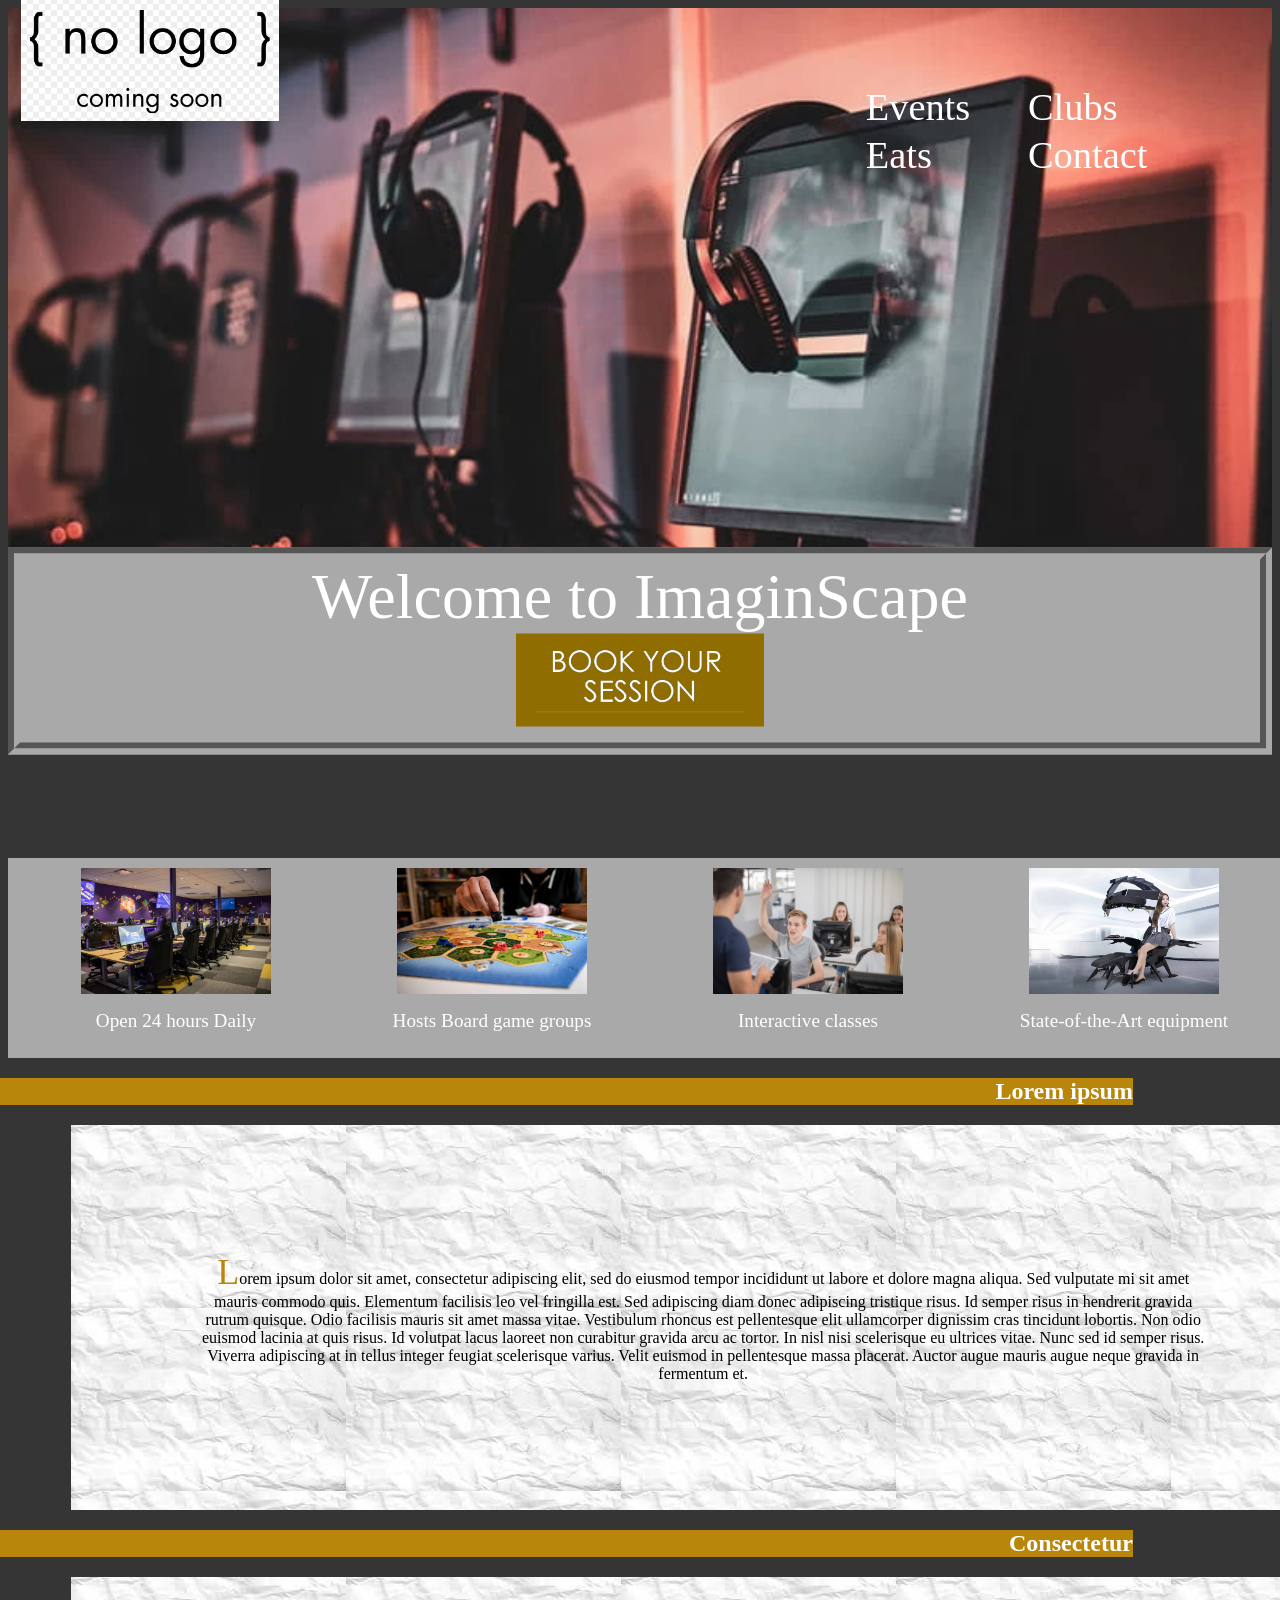
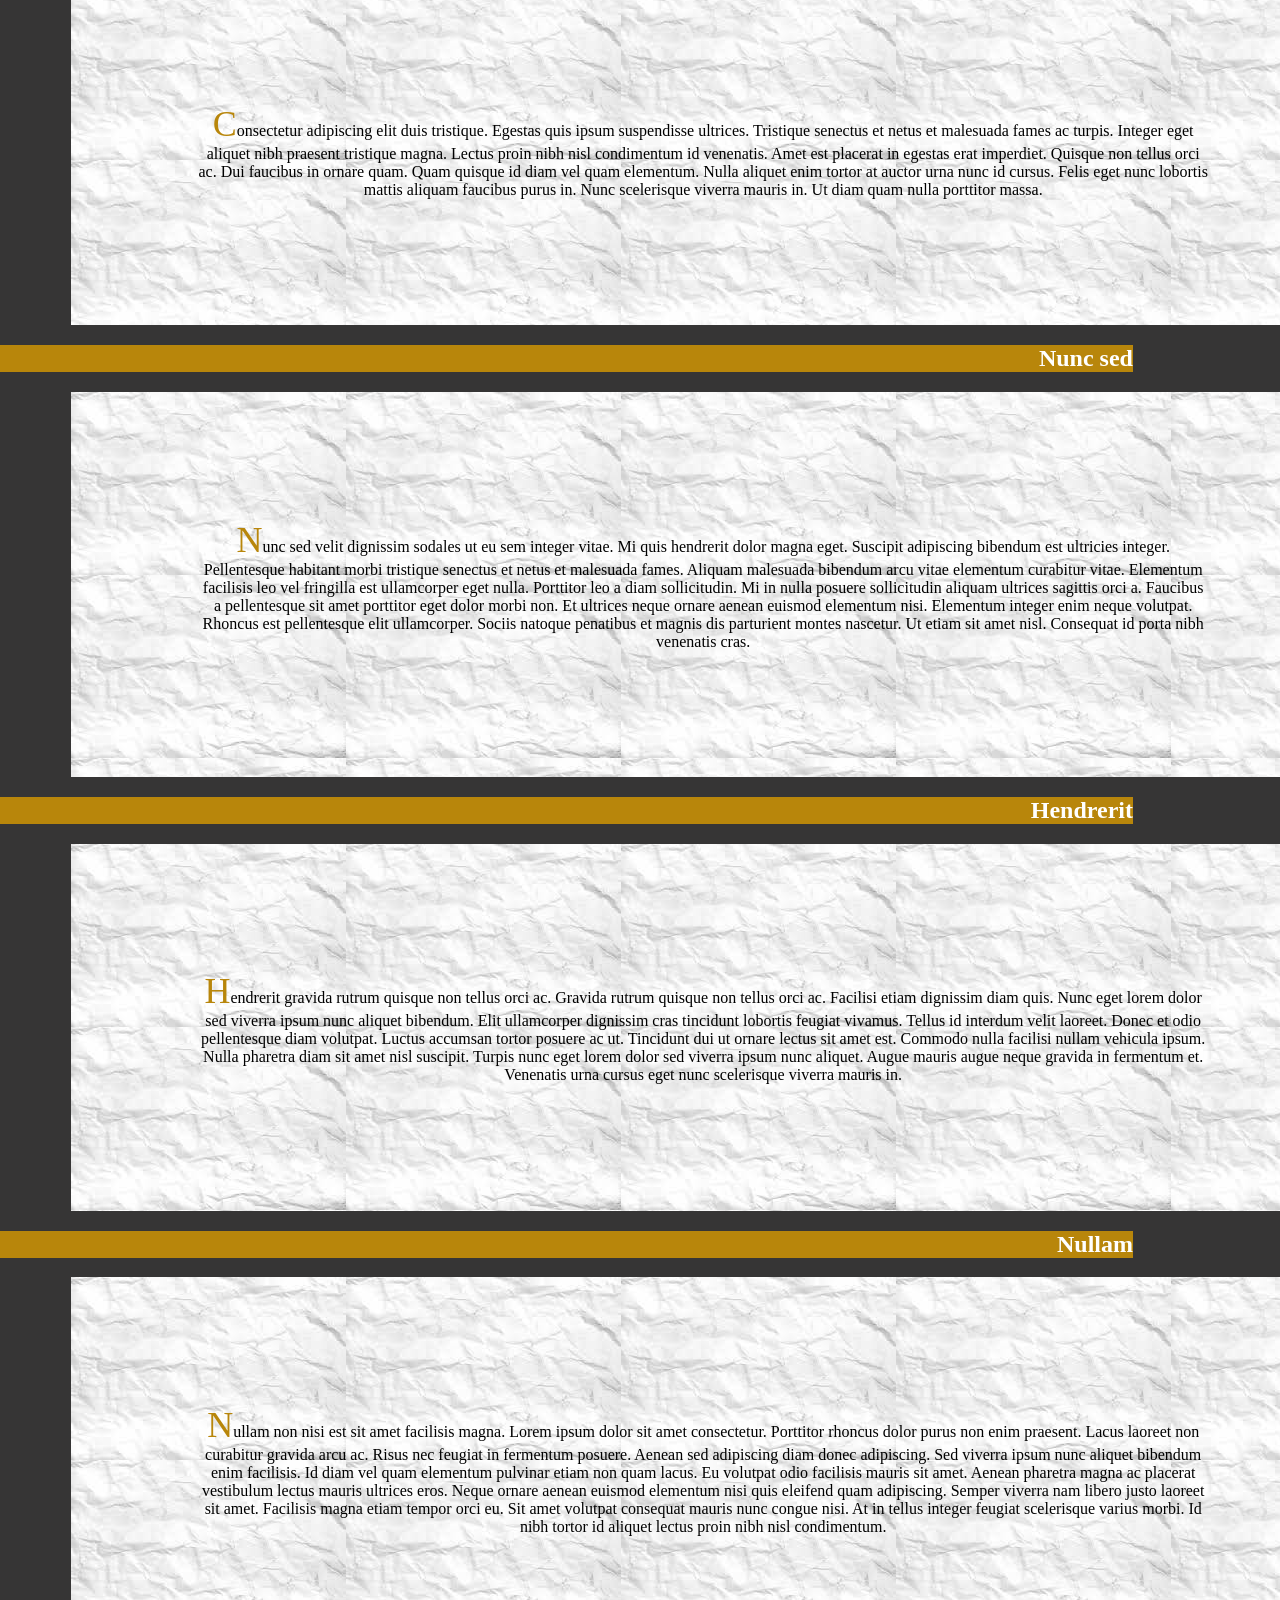
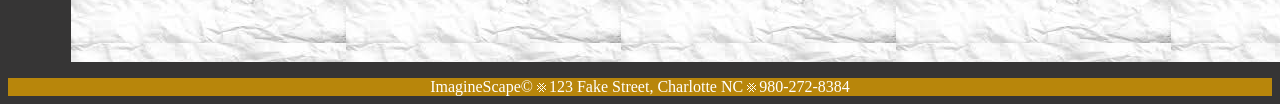
<file: index.html>
<!doctype html>
<html>
<head>
<meta charset="utf-8">
<meta name="viewport" content="width=device-width, initial-scale=1"/>	
<title>ImaginScape Home</title>

<link href="iSGenLayout.css" rel="stylesheet"/>
</head>
	
<header>
</header>
	
<body>

<div class="homeBG">
	<div class = "logo"><a href="index.html"><img src="iSLogo.jpg" alt="where a logo would be" style="width:30%;" align="left"></a></div>
	<img src="scapeCafe.jpg" alt="Gaming Cafe" style="width:100%">
	
	<nav class="hor">
		<ul>
			<li><a href="iSEvents.html">Events</a></li>
			<li><a href = "iSClub.html">Clubs</a></li>
			<li><a href="iSMenu.html">Eats</a></li>
			<li><a href="iSContact.html">Contact</a></li>
		</ul>
	</nav>	
	
	

<div class="welcome">Welcome to ImaginScape<br>
<a href="iSContact.html"><img src="iSSessionB.jpg" alt="clickable home linked button" style="width:20%;"/></a>
</div>
	
<div class="content">
	<section>
	<img src="iSStations.jpg" alt="computer stations" style="height:70%">
	<footer>Open 24 hours Daily</footer>
	</section>
	<section>
	<img src="iSBoard.jpg" alt="board games" style="height:70%">
	<footer>Hosts Board game groups</footer>
	</section>
	<section>
	<img src="iSClasses.jpg" alt="getting taught" style="height:70%">
	<footer>Interactive classes</footer>
	</section>
	<section>
	<img src="iSElite.jpg" alt="wall-e equipment" style="height:70%">
	<footer>State-of-the-Art equipment</footer>
	</section>	
</div>	
</div>
<aside><h2>Lorem ipsum</h2></aside>
<p> 
	Lorem ipsum dolor sit amet, consectetur adipiscing elit, sed do eiusmod tempor incididunt ut labore et dolore magna aliqua. Sed vulputate mi sit amet mauris commodo quis. Elementum facilisis leo vel fringilla est. Sed adipiscing diam donec adipiscing tristique risus. Id semper risus in hendrerit gravida rutrum quisque. Odio facilisis mauris sit amet massa vitae. Vestibulum rhoncus est pellentesque elit ullamcorper dignissim cras tincidunt lobortis. Non odio euismod lacinia at quis risus. Id volutpat lacus laoreet non curabitur gravida arcu ac tortor. In nisl nisi scelerisque eu ultrices vitae. Nunc sed id semper risus. Viverra adipiscing at in tellus integer feugiat scelerisque varius. Velit euismod in pellentesque massa placerat. Auctor augue mauris augue neque gravida in fermentum et.
</p>
	<aside><h2>Consectetur</h2></aside>
<p> 
	Consectetur adipiscing elit duis tristique. Egestas quis ipsum suspendisse ultrices. Tristique senectus et netus et malesuada fames ac turpis. Integer eget aliquet nibh praesent tristique magna. Lectus proin nibh nisl condimentum id venenatis. Amet est placerat in egestas erat imperdiet. Quisque non tellus orci ac. Dui faucibus in ornare quam. Quam quisque id diam vel quam elementum. Nulla aliquet enim tortor at auctor urna nunc id cursus. Felis eget nunc lobortis mattis aliquam faucibus purus in. Nunc scelerisque viverra mauris in. Ut diam quam nulla porttitor massa.
	
</p>
	<aside><h2>Nunc sed</h2></aside>
<p> 
	Nunc sed velit dignissim sodales ut eu sem integer vitae. Mi quis hendrerit dolor magna eget. Suscipit adipiscing bibendum est ultricies integer. Pellentesque habitant morbi tristique senectus et netus et malesuada fames. Aliquam malesuada bibendum arcu vitae elementum curabitur vitae. Elementum facilisis leo vel fringilla est ullamcorper eget nulla. Porttitor leo a diam sollicitudin. Mi in nulla posuere sollicitudin aliquam ultrices sagittis orci a. Faucibus a pellentesque sit amet porttitor eget dolor morbi non. Et ultrices neque ornare aenean euismod elementum nisi. Elementum integer enim neque volutpat. Rhoncus est pellentesque elit ullamcorper. Sociis natoque penatibus et magnis dis parturient montes nascetur. Ut etiam sit amet nisl. Consequat id porta nibh venenatis cras.
	
</p>
	<aside><h2>Hendrerit</h2></aside>
<p> 
	Hendrerit gravida rutrum quisque non tellus orci ac. Gravida rutrum quisque non tellus orci ac. Facilisi etiam dignissim diam quis. Nunc eget lorem dolor sed viverra ipsum nunc aliquet bibendum. Elit ullamcorper dignissim cras tincidunt lobortis feugiat vivamus. Tellus id interdum velit laoreet. Donec et odio pellentesque diam volutpat. Luctus accumsan tortor posuere ac ut. Tincidunt dui ut ornare lectus sit amet est. Commodo nulla facilisi nullam vehicula ipsum. Nulla pharetra diam sit amet nisl suscipit. Turpis nunc eget lorem dolor sed viverra ipsum nunc aliquet. Augue mauris augue neque gravida in fermentum et. Venenatis urna cursus eget nunc scelerisque viverra mauris in.
	
</p>
	<aside><h2>Nullam</h2></aside>
<p> 
	Nullam non nisi est sit amet facilisis magna. Lorem ipsum dolor sit amet consectetur. Porttitor rhoncus dolor purus non enim praesent. Lacus laoreet non curabitur gravida arcu ac. Risus nec feugiat in fermentum posuere. Aenean sed adipiscing diam donec adipiscing. Sed viverra ipsum nunc aliquet bibendum enim facilisis. Id diam vel quam elementum pulvinar etiam non quam lacus. Eu volutpat odio facilisis mauris sit amet. Aenean pharetra magna ac placerat vestibulum lectus mauris ultrices eros. Neque ornare aenean euismod elementum nisi quis eleifend quam adipiscing. Semper viverra nam libero justo laoreet sit amet. Facilisis magna etiam tempor orci eu. Sit amet volutpat consequat mauris nunc congue nisi. At in tellus integer feugiat scelerisque varius morbi. Id nibh tortor id aliquet lectus proin nibh nisl condimentum.
	
</p>	
<footer class = "main">
	ImagineScape&#169&#10803;123 Fake  Street, Charlotte NC&#10803;980-272-8384
</footer>	
</body>
</html>
</file>
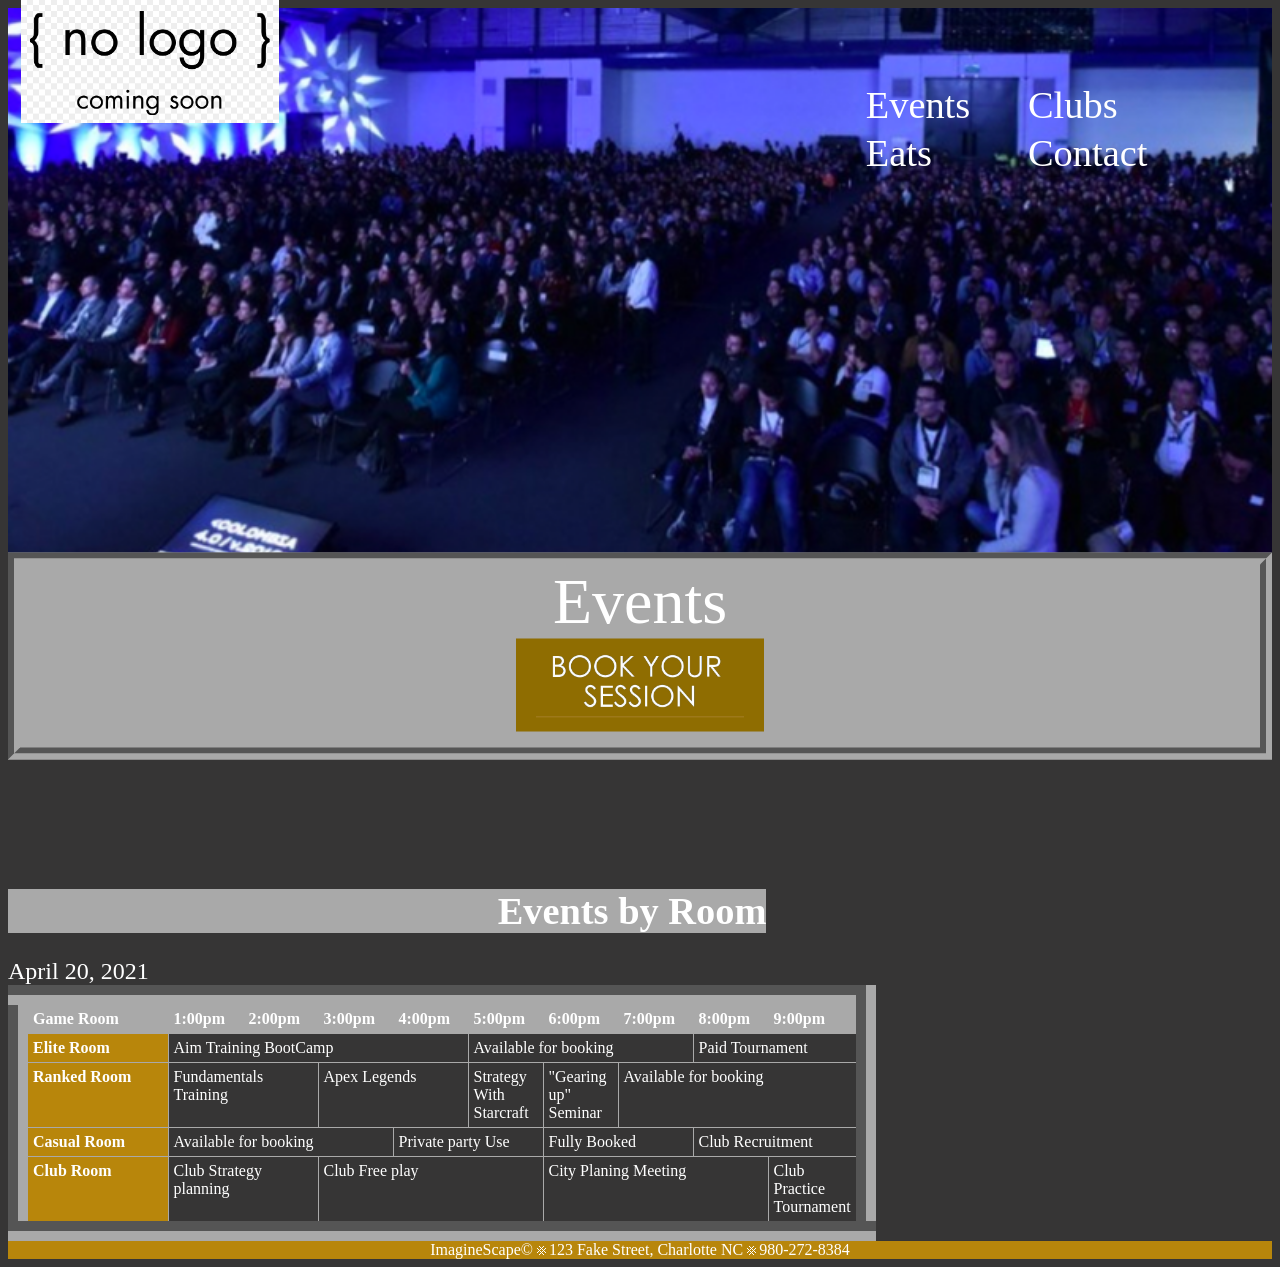
<file: iSEvents.html>
<!doctype html>
<html>
<head>
<meta charset="utf-8">
<title>Events</title>
<link href="iSTableStyling.css" rel="stylesheet" type="text/css">
<link href="iSGenLayout.css" rel="stylesheet" type="text/css">
</head>

<body>
<div class="homeBG">
	<div class = "logo"><a href="index.html"><img src="iSLogo.jpg" alt="where a logo would be" style="width:30%;" align="left"></a></div>
	<img src="iSEvents.png" alt="Gaming Cafe" style="width:100%">
<div class="welcome">Events<br>
<a href="iSContact.html"><img src="iSSessionB.jpg" alt="clickable home linked button" style="width:20%;"/></a>
</div>	
	<nav class="hor">
		<ul>
			<li><a href="iSEvents.html">Events</a></li>
			<li><a href = "iSClub.html">Clubs</a></li>
			<li><a href="iSMenu.html">Eats</a></li>
			<li><a href="iSContact.html">Contact</a></li>
		</ul>
	</nav>	
</div>	
<h1 style="width: 60%">Events by Room</h1>
   <header>
     <table>
       <caption style="color:white">April 20, 2021</caption>
       <colgroup>
       <col id="firstCol">
       <col id="hourCols" span="9">
       </colgroup>
       <thead>
         <th>Game Room</th>
         <th>1:00pm</th>
         <th>2:00pm</th>
         <th>3:00pm</th>
         <th>4:00pm</th>
         <th>5:00pm</th>
         <th>6:00pm</th>
         <th>7:00pm</th>
         <th>8:00pm</th>
         <th>9:00pm</th>
       </thead>
       <tbody>
         <tr>
           <th>Elite Room</th>
           <td colspan = "4">Aim Training BootCamp</td>
           <td colspan="3">Available for booking</td>
           <td colspan="2"> Paid Tournament</td>
         </tr>

         <tr>
           <th>Ranked Room</th> 
           <td colspan="2">Fundamentals Training</td>
           <td colspan="2">Apex Legends</td>
           <td>Strategy With Starcraft</td>
           <td>"Gearing up" Seminar</td>
			 <td colspan="3">Available for booking</td>
         </tr>  

         <tr>
           <th>Casual Room</th>
           <td colspan="3">Available for booking</td>
           <td colspan="2">Private party Use</td>
           
           <td colspan="2"> Fully Booked</td>
           <td colspan="2">Club Recruitment</td>
         </tr>

         <tr>
          <th>Club Room</th>
          <td colspan="2">Club Strategy planning</td>
          <td colspan="3">Club Free play</td>
          <td colspan="3">City Planing Meeting</td>
		  <td colspan="1">Club Practice Tournament</td>		 
        </tr>    
       </tbody>  
     </table>  
     
   </header>	
<footer class= "main">
	ImagineScape&#169&#10803;123 Fake  Street, Charlotte NC&#10803;980-272-8384
</footer>	
</body>
</html>
</file>
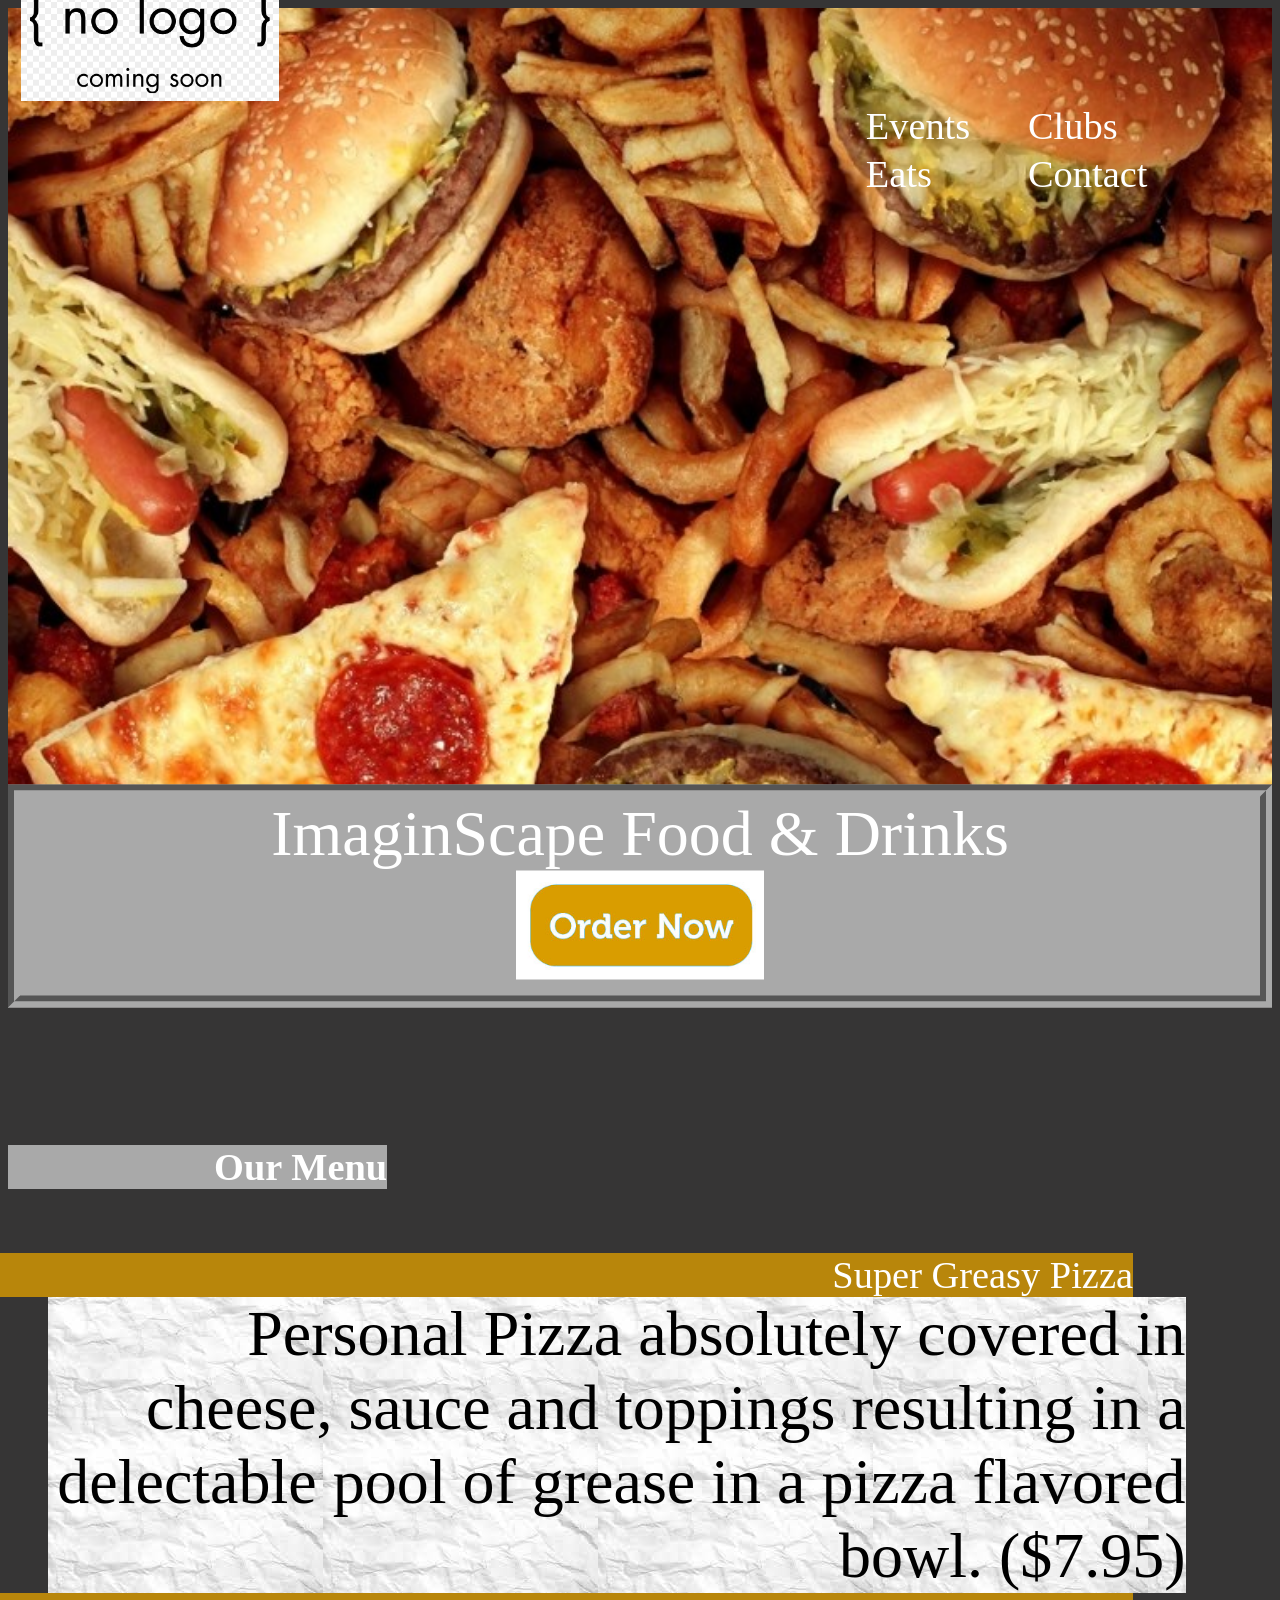
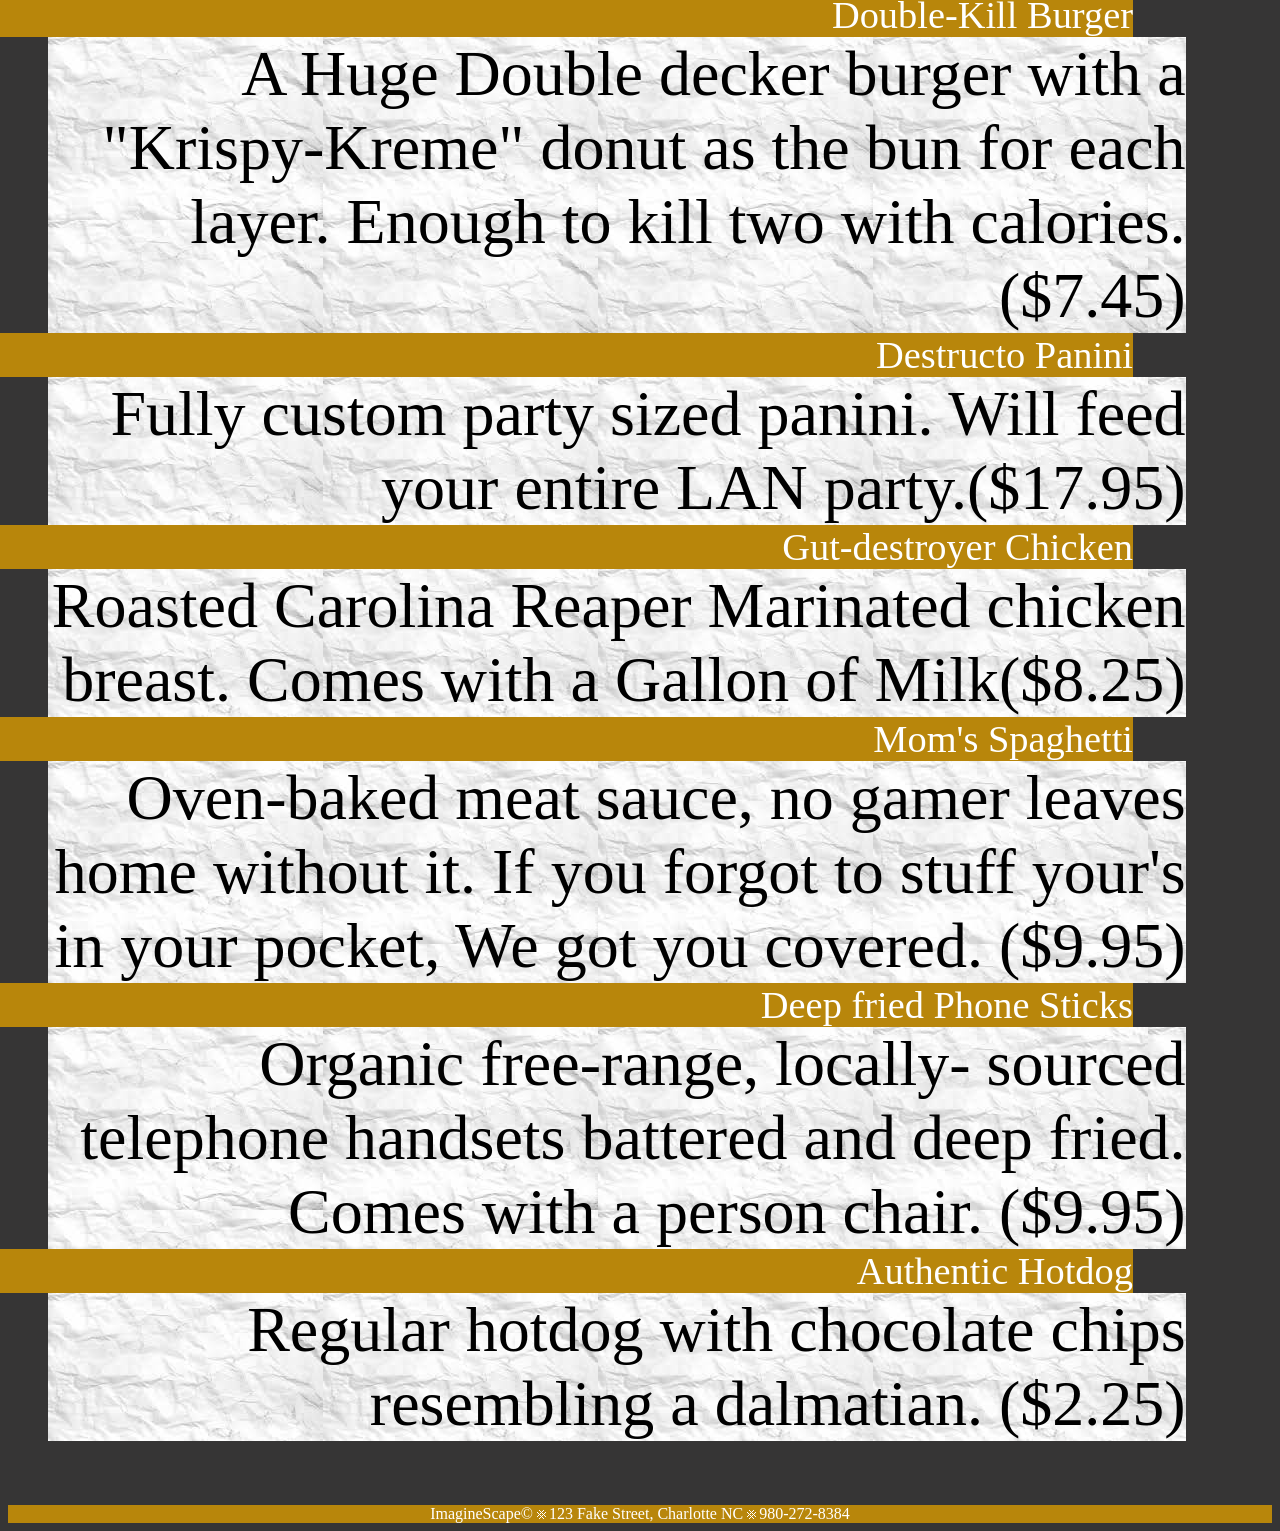
<file: iSMenu.html>
<!doctype html>
<html>
<head>
<meta charset="utf-8">
<title>Menu</title>
<link href="iSTableStyling.css" rel="stylesheet" type="text/css">
<link href="iSGenLayout.css" rel="stylesheet" type="text/css">
</head>

<body>

<div class="homeBG">
	<div class = "logo"><a href="index.html"><img src="iSLogo.jpg" alt="where a logo would be" style="width:30%;" align="left"></a></div>
	<img src="iSFood.jpg" alt="Victuals" style="width:100%"/>
	
<div class="welcome" style="z-index:100; ">ImaginScape Food & Drinks<br>
<a href="iSMenu.html"><img src="iSFoodButton.jpg" alt="would take you to online ordering" style="width:20%;"/></a>
</div>
	
<nav class="hor">
		<ul>
			<li><a href="iSEvents.html">Events</a></li>
			<li><a href = "iSClub.html">Clubs</a></li>
			<li><a href="iSMenu.html">Eats</a></li>
			<li><a href="iSContact.html">Contact</a></li>
		</ul>
	</nav>

	<h1>Our Menu</h1>
	 <dl>
		<dt>Super Greasy Pizza</dt>
		<dd>Personal Pizza absolutely covered in cheese, sauce and toppings resulting in a delectable pool of grease in a pizza flavored bowl. ($7.95)</dd>

		<dt>Double-Kill Burger</dt> 
		<dd>A Huge Double decker burger with a "Krispy-Kreme" donut as the bun for each layer. Enough to kill two with calories.($7.45)</dd>

		<dt>Destructo Panini</dt>
		<dd>Fully custom party sized panini. Will feed your entire LAN party.($17.95)</dd>

		<dt>Gut-destroyer Chicken</dt> 
		<dd>Roasted Carolina Reaper Marinated chicken breast. Comes with a Gallon of Milk($8.25)</dd>

		<dt>Mom's Spaghetti</dt>
		<dd>Oven-baked meat sauce, no gamer leaves home without it. If you forgot to stuff your's in your pocket, We got you covered. ($9.95)</dd>
		<dt>Deep fried Phone Sticks</dt>
		<dd>Organic free-range, locally- sourced telephone handsets battered and deep fried. Comes with a person chair. ($9.95)</dd>
		<dt>Authentic Hotdog</dt>
		<dd>Regular hotdog with chocolate chips resembling a dalmatian. ($2.25)</dd>
		</dl>
</div>



	
<footer class="main">
	ImagineScape&#169&#10803;123 Fake  Street, Charlotte NC&#10803;980-272-8384
</footer>		
</body>
</html>
</file>
<file: iSGenLayout.css>
@charset "utf-8";
/* CSS Document */

body{
	/*background: linear-gradient(bottom left gold black);*/	
	background-color:#363535;
}

/*h1:first-letter{
	color: black;
	animation-name: shimmer;
	animation-duration: 10s;
	animation-iteration-count: infinite;
}

@keyframes shimmer{
	from{color: black;}
	to{color: grey;}
	to{color: darkgoldenrod;}
	to{color:grey;}
	
}*/
.logo{
  position: absolute;
  top:-1%;
  left:1%;
  
}
.homeBG{
	position: relative;
	text-align: center;
	color:white;
	font-size: 5vw;
}
.welcome{
	position: relative;
	top: 50%;
	left: 50%;
	background-color: darkgrey;
	border: groove darkgrey 1vw;
	transform: translate(-50%,-50%);
	
}
.content{
	padding:10px;
	display: flex;
	flex-flow: row nowrap;
	background-color: darkgray;
	justify-content: center;
	width:100%;
}
.content img{
	width: 60%;
}
.content section{
	width:60%;
}
h1.home{
	text-align: center;
	font-size: 48px;
}
nav.hor{
	position: absolute;
  	top: 1%;
  	right: 1%;
}
nav.hor li{
	display: inline-block;
	text-align: left;
	width: 40%;
	float: left;
	font-size: 3vw;
	padding: 2px;
}
nav.hor a{
	display: block;
	text-decoration: none;
	color: white;
}
nav.hor a:hover{
	background-color: darkgoldenrod;
}
nav ul {
	list-style: none;
}
footer.main{
	background-color: darkgoldenrod;
	text-align: center;
	color: white;
}
section footer{
	font-size: 1.5vw;
	text-align: center;
}
section img:hover{
	filter: grayscale();
}
p{	Position:relative;
	overflow-y:auto;
	max-height: 10%;
	left:5%;
	padding:10% 10% 10% 10%;
	background-image: url('iSPBG.jpg');
	text-align: center;
}
p:first-letter{
	font-size: 36px;
	color:darkgoldenrod;
}
aside, dt{
	text-align: right;
	color: white;
	background-color: darkgoldenrod;
	position: relative;
	top:1%;
	right:1%;
	width:90%;
}
dt{
	font-size: 3vw;
}
dd{
	position: relative;
    background-image: url('iSPBG.jpg');
	width:90%;
	text-align: right;
	color: black;
}
h1{
	background-color: darkgray;
	position:relative;
	width:30%;
	color: white;
	font-size: 3vw;
	text-align: right;
}
@media screen and (max-width: 400px){
	p:not:first-of-type{visibilty:hidden;}
	.content{visibility: collapse;}
	.welcome img{width: 100%;}
}
</file>
<file: iSTableStyling.css>
@charset "utf-8";
/* CSS Document */

table{
  border: 20px groove darkgray;
  border-collapse: collapse;
}
th, td{
  border: 1px solid darkgray;
  padding: 5px;
  text-align: left;
  vertical-align: top;
  color: white;	
}
caption{
  font-size: 1.5em;
  text-align: left; 
  	
		
}
col#firstCol{
  background-color: darkgoldenrod;
  width: 150px;
}

col#hourCols{
  width: 75px;
}

thead{
  background-color: darkgrey;
}
td:hover{
	background-color: darkgoldenrod;
}
</file>
